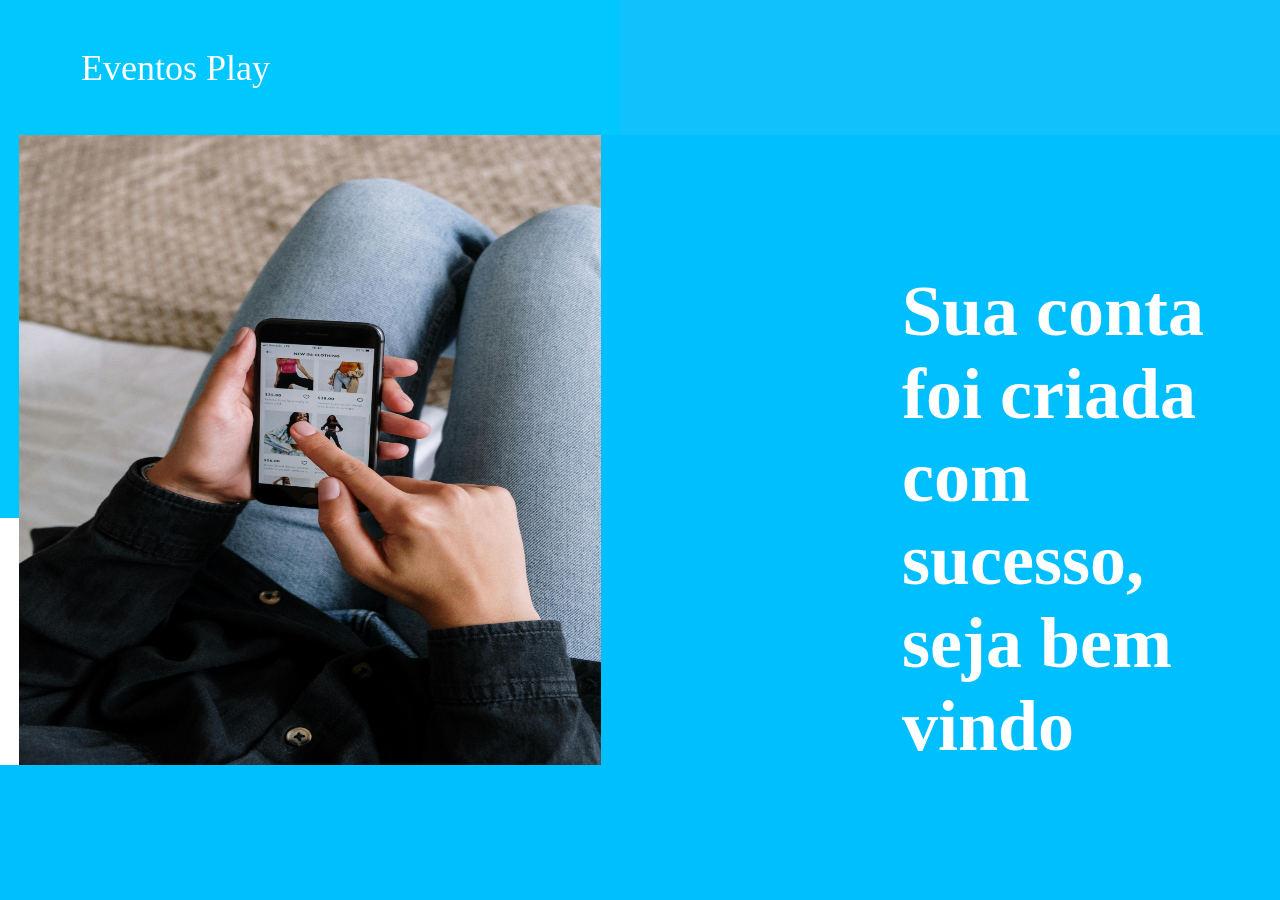
<file: cadastro_com_sucesso.html>
<!DOCTYPE html>
<html lang="pt-br">
<head>
    <meta charset="UTF-8">
    <meta http-equiv="X-UA-Compatible" content="IE=edge">
    <meta name="viewport" content="width=device-width, initial-scale=1.0">
    <title>Document</title>
    <link rel="stylesheet" href="./style.css/Style-x.css">
    <link rel="manifest" href="manifest.webmanifest">
    <style>
        /* Seu CSS personalizado aqui */
    </style>
</head>
<body>
    <header>
        <span id="Carlos">Eventos Play </span>
        <nav>
            
        </nav>
    </header>

    <main>
        <img src="./img/fundo.jpg" id="img_inicial">
        <h1 id="saudacao">
            Sua conta foi criada com sucesso, seja bem vindo
        </h1>
        <section>
            <!-- Conteúdo adicional aqui -->
        </section>
    </main>

    <footer></footer>

    <script>
        // Redirecionamento após 3 segundos (3000 milissegundos)
        setTimeout(function() {
            window.location.href = "perfil.php"; // Substitua com o URL da nova página
        }, 3000); // Tempo em milissegundos
    </script>
    <script src="app.js"></script>
    <script src="serviceWorker.js"></script>
</body>
</html>
</file>
<file: style.css/Style-x.css>
html, body{
    padding: 0;
    margin: 0;
}

body{
    display: flex;
    flex-direction: column;
    width: 100%;
    height: 100vh;

}

header{
    background-color: #10c1fc;
    height: 15vh;
    width: 100%;
    display: flex;
    align-items: center;
    justify-content: space-between;
}

#Carlos{
    display: flex;
    align-items: center;
    justify-content: flex-start;
    padding-left: 9vh;
    font-size: 4vh;
    color: white;
    width: 60vh;
    height: 100vh;
    background-color: rgb(0, 200, 255);
}

nav{
    display: flex;
    color: white;
    margin-right: 15vh;
}

nav>a{
    font-size: 2vh;
    padding-top: 10vh;
    width: 15vh;
    height: 13vh;
}

#contact{
    background-color: #5121e5;
    display: flex;
    justify-content: center;

}

main{
    display: flex;
    width: 100%;
    height: 70vh;
}

img{
    width: 100vh;
    height: 70vh;
}

section{
    display: flex;
    background-color: #00bfff;
    width: 120vh;
    height: 70vh;
    flex-direction: column;
}

footer{
    background-color: #00bfff;
    width: 100%;
    height: 15vh;
}

#saudacao{
    color: white;
    font-size: 8vh;
    position: absolute;
    margin-left: 86vh;
    margin-top: 15vh;
    left: 10%;
}


#img_inicial{
    position: relative;
    left: 1.5%;
}

a{
    text-decoration: none;
    color: white;
}
</file>
